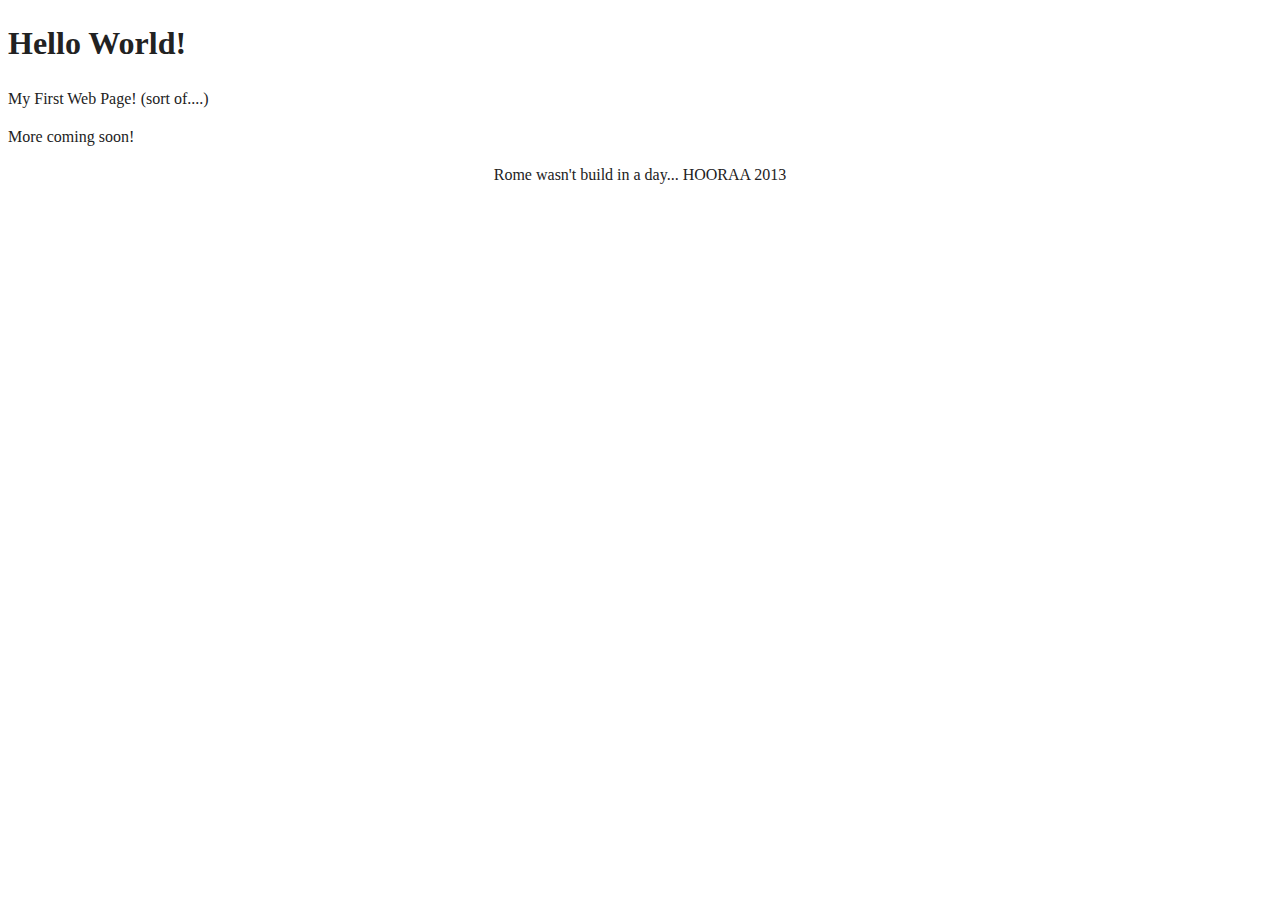
<file: index.html>
<!DOCTYPE HTML>
<html lang="en-uk">
<head>
	<title> Hello World!</title>
	<link rel="stylesheet" type="text/css" href="css/main.css">
</head>
<body>
	<nav id="menu"></nav>
	<div id='main-container'>
		<h1>Hello World!</h1>
		<p>My First Web Page! (sort of....)</p>
		<p>More coming soon!</p>
	</div>
</body>
<footer>
	Rome wasn't build in a day...
	HOORAA 2013 
</footer>
</html>
</file>
<file: css/main.css>
/*! HTML5 Boilerplate v4.3.0 | MIT License | http://h5bp.com/ */

/*
* What follows is the result of much research on cross-browser styling.
* Credit left inline and big thanks to Nicolas Gallagher, Jonathan Neal,
* Kroc Camen, and the H5BP dev community and team.
*/

/* ==========================================================================
Base styles: opinionated defaults
========================================================================== */

html,
button,
input,
select,
textarea {
    color: #222;
}

html {
    font-size: 1em;
    line-height: 1.4;
}

/*
* Remove text-shadow in selection highlight: h5bp.com/i
* These selection rule sets have to be separate.
* Customize the background color to match your design.
*/

::-moz-selection {
    background: #b3d4fc;
    text-shadow: none;
}

::selection {
    background: #b3d4fc;
    text-shadow: none;
}

/*
* A better looking default horizontal rule
*/

hr {
    display: block;
    height: 1px;
    border: 0;
    border-top: 1px solid #ccc;
    margin: 1em 0;
    padding: 0;
}

/*
* Remove the gap between images, videos, audio and canvas and the bottom of
* their containers: h5bp.com/i/440
*/

audio,
canvas,
img,
svg,
video {
    vertical-align: middle;
}

/*
* Remove default fieldset styles.
*/

fieldset {
    border: 0;
    margin: 0;
    padding: 0;
}

/*
* Allow only vertical resizing of textareas.
*/

textarea {
    resize: vertical;
}

/* ==========================================================================
Browse Happy prompt
========================================================================== */

.browsehappy {
    margin: 0.2em 0;
    background: #ccc;
    color: #000;
    padding: 0.2em 0;
}

/* ==========================================================================
Author's custom styles
========================================================================== */
footer {
	text-align: center;
}
















/* ==========================================================================
Helper classes
========================================================================== */

/*
* Image replacement
*/

.ir {
    background-color: transparent;
    border: 0;
    overflow: hidden;
}

.ir:before {
    content: "";
    display: block;
    width: 0;
    height: 150%;
}

/*
* Hide from both screenreaders and browsers: h5bp.com/u
*/

.hidden {
    display: none !important;
    visibility: hidden;
}

/*
* Hide only visually, but have it available for screenreaders: h5bp.com/v
*/

.visuallyhidden {
    border: 0;
    clip: rect(0 0 0 0);
    height: 1px;
    margin: -1px;
    overflow: hidden;
    padding: 0;
    position: absolute;
    width: 1px;
}

/*
* Extends the .visuallyhidden class to allow the element to be focusable
* when navigated to via the keyboard: h5bp.com/p
*/

.visuallyhidden.focusable:active,
.visuallyhidden.focusable:focus {
    clip: auto;
    height: auto;
    margin: 0;
    overflow: visible;
    position: static;
    width: auto;
}

/*
* Hide visually and from screenreaders, but maintain layout
*/

.invisible {
    visibility: hidden;
}

/*
* Clearfix: contain floats
*
* For modern browsers
* 1. The space content is one way to avoid an Opera bug when the
* `contenteditable` attribute is included anywhere else in the document.
* Otherwise it causes space to appear at the top and bottom of elements
* that receive the `clearfix` class.
* 2. The use of `table` rather than `block` is only necessary if using
* `:before` to contain the top-margins of child elements.
*/

.clearfix:before,
.clearfix:after {
    content: " "; /* 1 */
    display: table; /* 2 */
}

.clearfix:after {
    clear: both;
}

/* ==========================================================================
EXAMPLE Media Queries for Responsive Design.
These examples override the primary ('mobile first') styles.
Modify as content requires.
========================================================================== */

@media only screen and (min-width: 35em) {
    /* Style adjustments for viewports that meet the condition */
}

@media print,
       (-o-min-device-pixel-ratio: 5/4),
       (-webkit-min-device-pixel-ratio: 1.25),
       (min-resolution: 120dpi) {
    /* Style adjustments for high resolution devices */
}

/* ==========================================================================
Print styles.
Inlined to avoid required HTTP connection: h5bp.com/r
========================================================================== */

@media print {
    * {
        background: transparent !important;
        color: #000 !important; /* Black prints faster: h5bp.com/s */
        box-shadow: none !important;
        text-shadow: none !important;
    }

    a,
    a:visited {
        text-decoration: underline;
    }

    a[href]:after {
        content: " (" attr(href) ")";
    }

    abbr[title]:after {
        content: " (" attr(title) ")";
    }

    /*
* Don't show links for images, or javascript/internal links
*/

    .ir a:after,
    a[href^="javascript:"]:after,
    a[href^="#"]:after {
        content: "";
    }

    pre,
    blockquote {
        border: 1px solid #999;
        page-break-inside: avoid;
    }

    thead {
        display: table-header-group; /* h5bp.com/t */
    }

    tr,
    img {
        page-break-inside: avoid;
    }

    img {
        max-width: 100% !important;
    }

    @page {
        margin: 0.5cm;
    }

    p,
    h2,
    h3 {
        orphans: 3;
        widows: 3;
    }

    h2,
    h3 {
        page-break-after: avoid;
    }
}
</file>
